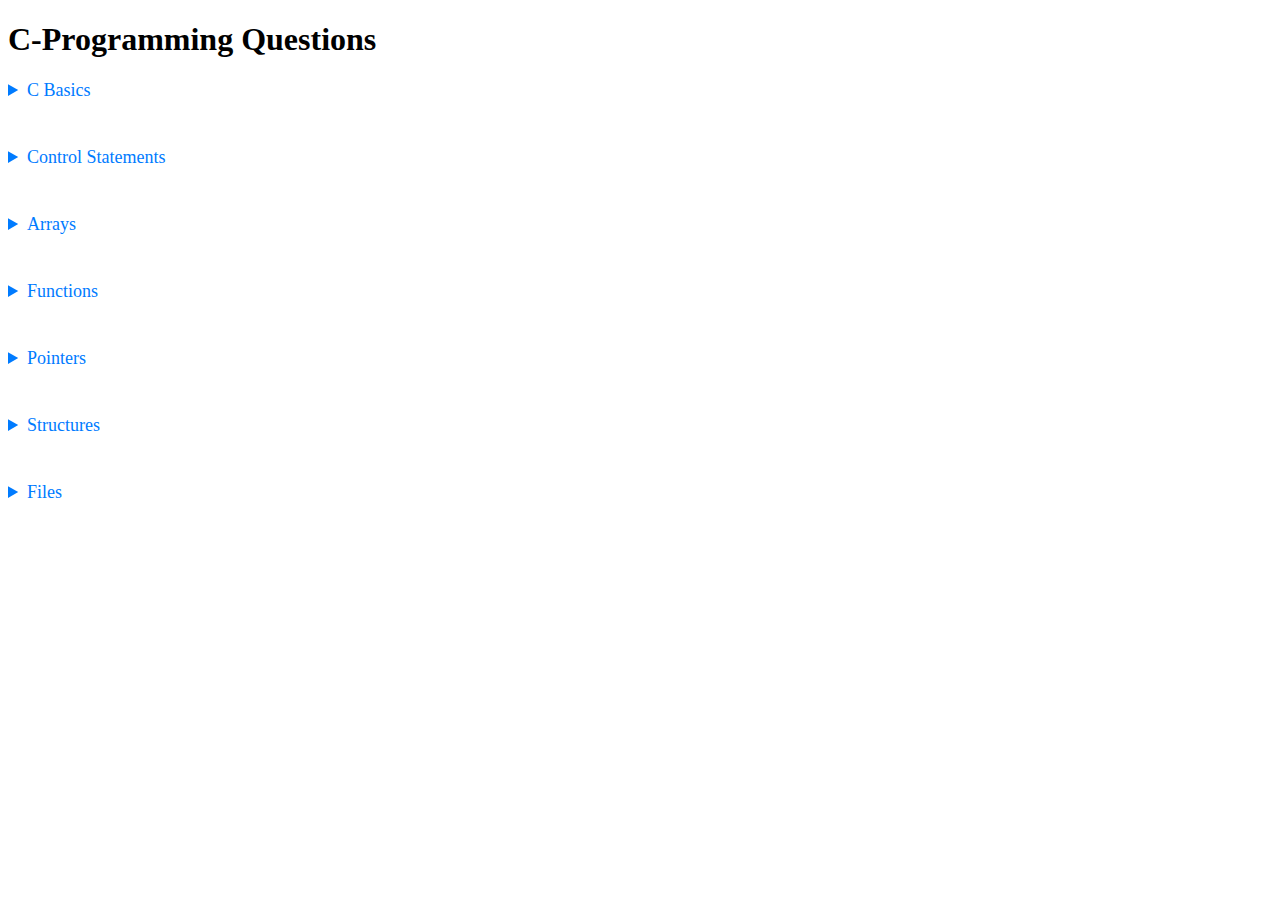
<file: c.html>
<!DOCTYPE html>
<html lang="en">
<head>
    <meta charset="UTF-8">
    <meta name="viewport" content="width=device-width, initial-scale=1.0">
    <title>Document</title>
</head>
<style>
    summary {
        font-size: 18px;
        color: #007BFF;
        cursor: pointer;
    }

    summary:hover {
        color: #0056b3;
    }

    details {
        margin-top: 10px;
    }

    details[open] summary {
        color: #333;
    }

    p {
        margin-top: 10px;
        padding: 10px;
        background-color: whitesmoke;
        border: 1px solid #333;
    }
</style>

<body>
    <h1>C-Programming Questions</h1>
    <div>
        <details>
            <summary>C Basics</summary>
            <p>1.What is the purpose of the main function in a C program?</p>
            <p>2.How do you print a message to the console using printf?</p>
            <p>3.How do you read an integer input from the user using scanf?</p>
            <p>4.What is the purpose of the #include directive in a C program?</p>
            <p>5.Write a C program to calculate the sum of two integers.</p>
            <p>6.What is the difference between ++i and i++ in C?</p>
            <p>7.How do you swap two variables in C without using a temporary variable?</p>
            <p>8.How do you declare and initialize a character variable in C?</p>
            <p>9.Write a C program to convert a temperature from Celsius to Fahrenheit.</p>
            <p>10.What is the difference between int, float, and double data types?</p>
            <p>11.What is the output of the following expression: 5 + 3 * 2 - 4 / 2? Explain the operator precedence.</p>
            <p>12.Write a C program to perform the following operations using compound assignment operators (+=, -=, *=, /=, %=) on a variable.</p>
            <p>13.What are the logical operators in C? Provide examples of how they are used.</p>
            <p>14.Write a C program to demonstrate the use of all arithmetic operators (+, -, *, /, %) on two integers.</p>
            <p>15.Write a C program to swap two integers using bitwise XOR operator.</p>
        </details>
        <br><br>
        <details>
            <summary>Control Statements</summary>
            <p>1.What are control statements in C? Explain their purpose..</p>
            <p>2.Explain the syntax of the <b>if</b> statement in C.</p>
            <p>3.Write a C program that checks if a number is positive, negative, or zero using if-else.</p>
            <p>4.Write a C program that checks if a number is even or odd using an if statement.</p>
            <p>5.Explain the syntax of the switch statement in C. How does it differ from if-else?</p>
            <p>6.Write a C program that uses the conditional operator to find the minimum of two numbers.</p>
            <p>7.Write a C program to determine if a given year is a leap year using a conditional statement.</p>
            <p>8.What happens if you omit the break statement in a switch case?</p>
            <p>9.Write a C program that uses if-else if-else statements to find the grade of a student based on their marks.</p>
            <p>10.Write a C program that uses nested if statements to determine if a number is within a specific range (e.g., 1 to 100).</p>
            <p>11.What is the purpose of the break statement in control statements? What happens if you omit it?</p>
            <p>12.Explain the differences between for, while, and do-while loops with examples.</p>
            <p>13.Write a C program that prints the numbers from 1 to 10 using a for loop.</p>
            <p>14.Write a C program to print a right triangle pattern using asterisks (*).<br><br>*<br>**<br>***<br>****</p>
            <p>15.Write a C program to print a pyramid pattern of numbers.</p>
            <p>16.Write a C program to check whether a given number is a prime number.</p>
            <p>17.Write a C program to count the number of digits in an integer without using loops.</p>
            <p>18.Write a C program to determine if a given string is a palindrome.</p>
            <p>19.Write a C program to print the Fibonacci series up to a specified number of terms.</p>
            <p>20.Write a C program to find the GCD (Greatest Common Divisor) of two numbers.</p>
        </details>
        <br><br>
        <details>
            <summary>Arrays</summary>
            <p>1.How do you declare an array in C? Provide an example of declaring an integer array.</p>
            <p>2.Write a C program to initialize an array with five integers and print its elements.</p>
            <p>3.What is the syntax for accessing elements of an array? Provide an example.</p>
            <p>4.Write a C program to find the largest element in an integer array.</p>
            <p>5.Explain how to use a loop to traverse an array and calculate the sum of its elements.</p>
            <p>6.Write a C program to reverse an array of integers.</p>
            <p>7.What is a multidimensional array? How do you declare and initialize a two-dimensional array?</p>
            <p>8.What is the difference between static and dynamic arrays in C?</p>
            <p>9.How can you find the length of an array in C?</p>
            <p>10.Write a C program to merge two arrays into a third array.</p>
        </details>
        <br><br>
        <details>
            <summary>Functions</summary>
            <p>1.What is a function in C? Explain its purpose.</p>
            <p>2.Write a C program that defines a function to calculate the square of a number.</p>
            <p>3.Explain the syntax for declaring and defining a function in C.</p>
            <p>4.What is the difference between a function declaration (prototype) and a function definition?</p>
            <p>5.Write a C program that uses a function to find the maximum of three numbers.</p>
            <p>6.What is a recursive function? Provide an example of a recursive function in C.</p>
            <p>7.Write a C program that calculates the factorial of a number using recursion.</p>
            <p>8.Write a C program that calculates the sum of an array using a function.</p>
            <p>9.Write a C program to demonstrate the use of local and global variables in functions.</p>
            <p>10.What is the scope of a variable? How does it relate to functions?</p>
        </details>
        <br><br>
        <details>
            <summary>Pointers</summary>
            <p>1.How do you declare a pointer in C? Provide an example.</p>
            <p>2.Write a C program that demonstrates how to assign an address to a pointer.</p>
            <p>3.Write a C program to swap two integers using pointers.</p>
            <p>4.What is a pointer to a pointer? Provide an example of its use.</p>
            <p>5.Write a C program to dynamically allocate memory for an array using pointers.</p>
            <p>6.Write a C program that demonstrates the use of calloc for dynamic memory allocation.</p>
            <p>7.Write a C program that demonstrates how to use pointers with functions (pass by reference).</p>
            <p>8.Write a C program to find the largest element in an array using pointers.</p>
            <p>9.Write a C program to copy one string to another using pointers.</p>
            <p>10.Write a C program to find the length of a string using pointers without using the built-in strlen function.</p>
        </details>
        <br><br>
        <details>
            <summary>Structures</summary>
            <p>1.What is a structure in C? Explain its purpose.</p>
            <p>2.Write a C program to define a structure representing a student and print its details.</p>
            <p>3.What is the difference between a structure and a union in C?</p>
            <p>4.Write a C program that uses a structure to store information about a book (title, author, price) and display it.</p>
            <p>5.What are nested structures? Provide an example.</p>
            <p>6.Explain how to use typedef with structures. Provide an example.</p>
            <p>7.What is a self-referential structure? Provide an example.</p>
            <p>8.How can you dynamically allocate memory for a structure? Write a program to demonstrate this.</p>
            <p>9.Explain how to compare two structures in C. Provide an example.</p>
            <p>10.Write a C program that reads a list of employees (name, age, salary) using structures and calculates the average salary.</p>
        </details>
        <br><br>
        <details>
            <summary>Files</summary>
            <p>1.What is file handling in C? Explain its significance.</p>
            <p>2.Write a C program to create a new file and write data to it.</p>
            <p>3.Write a C program to read data from a text file and display it on the console.</p>
            <p>4.Explain the difference between text files and binary files in C.</p>
            <p>5.Write a C program to append data to an existing file.</p>
            <p>6.Write a C program to copy the contents of one file to another.</p>
            <p>7.Write a C program to read and write a structure to a binary file.</p>
            <p>8.Write a C program to read a specific line from a text file.</p>
            <p>9.Explain how to use fprintf and fscanf functions for formatted file I/O.</p>
            <p>10.Write a C program to find the length of a file in bytes.</p>
        </details>
    </div>
</body>
</html>
</file>
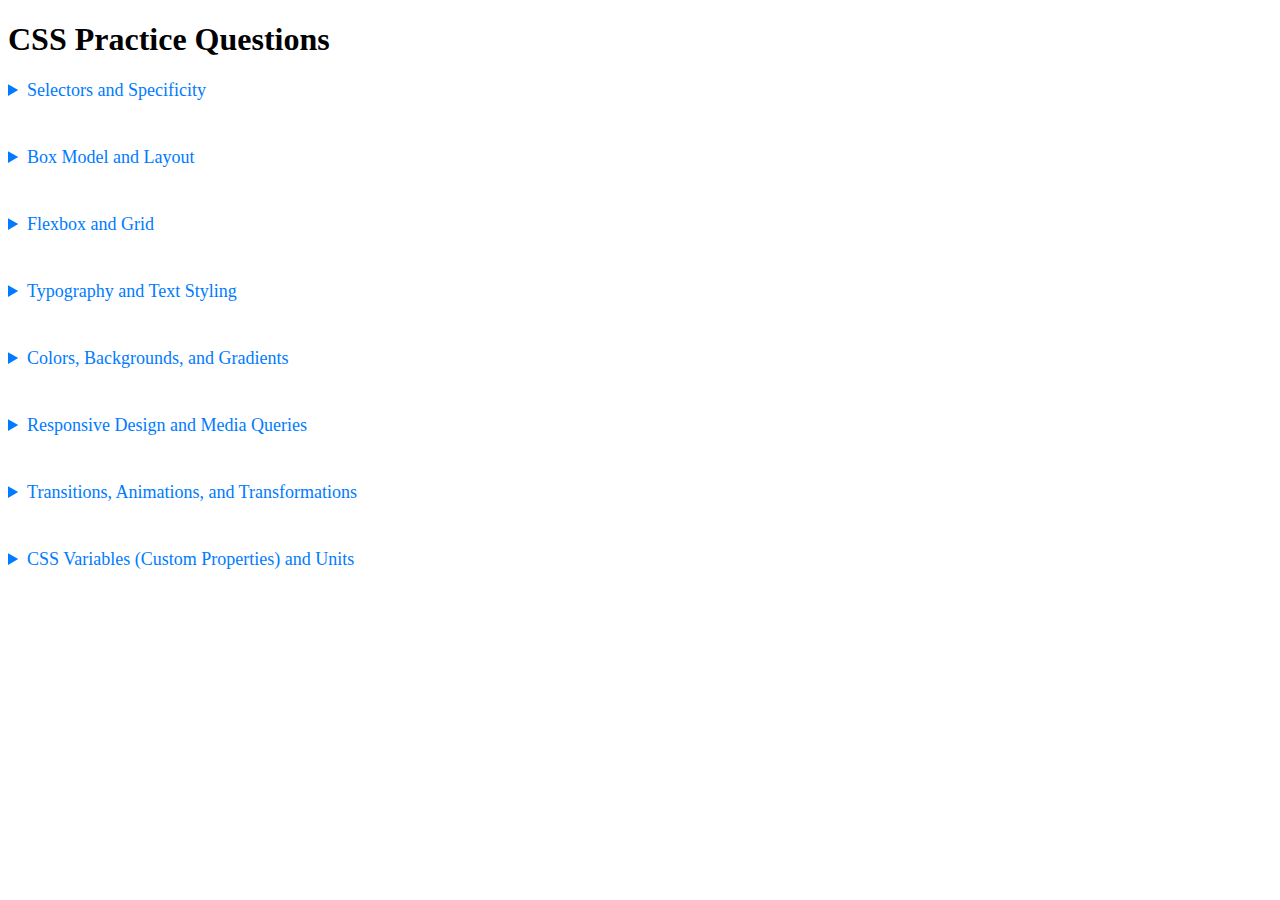
<file: css.html>
<!DOCTYPE html>
<html lang="en">
<head>
    <meta charset="UTF-8">
    <meta name="viewport" content="width=device-width, initial-scale=1.0">
    <title>Document</title>
</head>
<style>
    summary {
        font-size: 18px;
        color: #007BFF;
        cursor: pointer;
    }

    summary:hover {
        color: #0056b3;
    }

    details {
        margin-top: 10px;
    }

    details[open] summary {
        color: #333;
    }

    p {
        margin-top: 10px;
        padding: 10px;
        background-color: whitesmoke;
        border: 1px solid #333;
    }
</style>
<body>
    <h1>CSS Practice Questions</h1>
    <div>
        <details>
            <summary>Selectors and Specificity</summary>
            <p>1.Write a CSS rule to change the text color of all paragraphs inside a div with the class <b>.container</b>.</p>
            <p>2.Use the <b>:nth-child()</b> selector to style every third item in a list.</p>
            <p>3.Create a hover effect that changes the background color of a button when the user hovers over it.</p>
            <p>4.Use the <b>:before</b> pseudo-element to insert the word “Note:” before every paragraph.</p>
            <p>5.Apply a style to an element with both a class <b>.highlight</b> and an ID <b>#special</b>.</p>
            <p>6.Style the first and last items in a list using pseudo-classes.</p>
            <p>7.Write a CSS rule that only applies to paragraphs inside an element with the class <b>.main-section</b>.</p>
            <p>8.Use specificity to ensure a style applied to a class always overrides a style applied to an element type.</p>
            <p>9.Write a selector that applies styles to an element only when it is focused (e.g., an input field).</p>
            <p>10.Use the <b>:not()</b> selector to apply styles to all input elements except those of type <b>submit</b>.</p>
        </details>
        <br><br>
        <details>
            <summary>Box Model and Layout</summary>
            <p>1.Create a box with padding, a border, and a margin, and adjust these properties to see how they affect the size.</p>
            <p>2.Use <b>box-sizing: border-box</b> to prevent padding and border from increasing the size of an element.</p>
            <p>3.Create two boxes, float one to the left and the other to the right, and ensure the parent container wraps them properly.</p>
            <p>4.Create a layout with three boxes, where one box is positioned <b>relative</b> and another is <b>absolute</b>.</p>
            <p>5.Create a layout where an element is centered vertically and horizontally using <b>position: absolute</b>.</p>
            <p>6.Apply a border to an element and adjust its width and style (e.g., <b>solid</b>, <b>dashed</b>, etc.).</p>
            <p>7.Use the <b>clear</b> property to fix layout issues caused by floated elements.</p>
            <p>8.Apply a background color and border to an element, and then adjust the padding to see how it affects the appearance.</p>
            <p>9.Implement <b>sticky</b> positioning for a header that sticks to the top only after scrolling a certain amount.</p>
            <p>10.Use <b>z-index</b> to layer three overlapping boxes, ensuring the middle box appears on top.</p>
        </details>
        <br><br>
        <details>
            <summary>Flexbox and Grid</summary>
            <p>1.Create a flexbox layout with three items. Align them horizontally in a row and center them both vertically and horizontally.</p>
            <p>2.Use <b>flex-direction: column</b> to arrange items vertically in a flex container.</p>
            <p>3.Apply <b>justify-content: space-between</b> to distribute space between items inside a flex container.</p>
            <p>4.Create a flexbox layout where the first item takes twice the space of the other items using <b>flex-grow</b>.</p>
            <p>5.Use <b>align-items: center</b> to vertically center items in a flex container.</p>
            <p>6.Create a flexible navigation bar using flexbox with evenly spaced items.</p>
            <p>7.Build a simple grid layout with three columns and two rows using CSS Grid.</p>
            <p>8.Create a grid layout with two rows and four columns, and span an element across two columns.</p>
            <p>9.Build a responsive grid layout that changes from two columns to one column on smaller screens using media queries.</p>
            <p>10.Use <b>grid-gap</b> to add spacing between items in a grid layout.</p>
        </details>
        <br><br>
        <details>
            <summary>Typography and Text Styling</summary>
            <p>1.Create a heading with a font size of 48px and adjust the line-height to 1.5.</p>
            <p>2.Set a custom font for the entire webpage using <b>@font-face</b> and Google Fonts.</p>
            <p>3.Apply letter spacing to a paragraph to increase the space between characters.</p>
            <p>4.Set a fallback font for a paragraph using the <b>font-family</b> property.</p>
            <p>5.Create a button with uppercase letters using <b>text-transform: uppercase</b>.</p>
            <p>6.Apply <b>text-align: justify</b> to a paragraph to make both edges of the text align.</p>
            <p>7.Set the <b>font-weight</b> of a heading to bold, then experiment with numeric values (e.g., 400, 700).</p>
            <p>8.Use <b>text-decoration</b> to underline a link and then remove the underline on hover.</p>
            <p>9.Change the color of text when the user hovers over a paragraph.</p>
            <p>10.Create a block of text with multiple paragraphs and adjust the text-indent for the first line of each paragraph.</p>
        </details>
        <br><br>
        <details>
            <summary> Colors, Backgrounds, and Gradients</summary>
            <p>1.Apply a linear gradient as the background of a webpage that transitions from blue to green.</p>
            <p>2.Set the text color of a paragraph to a shade of red using a hexadecimal value.</p>
            <p>3.Create a button with a background image and set it to not repeat.</p>
            <p>4.Apply a radial gradient to an element’s background, transitioning from white in the center to black at the edges.</p>
            <p>5.Set different background colors for odd and even rows of a table.</p>
            <p>6.Add a border to a button and apply a color gradient to the border.</p>
            <p>7.Change the background color of an element when the user hovers over it.</p>
            <p>8.Create a box with a solid background and a semi-transparent text color using <b>rgba()</b>.</p>
            <p>9.Apply a repeating linear gradient as a background for an element.</p>
            <p>10.Use the <b> background-clip</b> property to apply a background color only to the text inside an element.</p>
        </details>
        <br><br>
        <details>
            <summary>Responsive Design and Media Queries</summary>
            <p>1.Create a media query that applies a different background color when the screen width is less than 600px.</p>
            <p>2.Use media queries to adjust the font size of a heading based on screen width.</p>
            <p>3.Create a responsive layout that changes from a two-column layout to a one-column layout on smaller screens.</p>
            <p>4.Apply a media query that hides a sidebar when the screen width is below 768px.</p>
            <p>5.Set a flexible image that resizes proportionally based on the width of its container using <b>max-width: 100%</b>.</p>
            <p>6.Create a responsive navigation bar that becomes a dropdown menu on mobile devices.</p>
            <p>7.Apply a media query to adjust padding and margin for different screen sizes.</p>
            <p>8.Set a breakpoint at 1024px where the font size of paragraphs increases.</p>
            <p>9.Build a responsive grid layout using CSS Grid and media queries.</p>
            <p>10.Apply a media query that hides text on screens smaller than 500px.</p>
        </details>
        <br><br>
        <details>
            <summary>Transitions, Animations, and Transformations</summary>
            <p>1.Add a transition to a button that changes its background color smoothly when hovered over.</p>
            <p>2.Create an animation that makes an element fade in over 2 seconds using <b>@keyframes</b>.</p>
            <p>3.Use the <b>transform</b> property to rotate an image by 45 degrees.</p>
            <p>4.Apply a hover effect to a link that gradually changes its color using <b>transition: color 0.5s</b>.</p>
            <p>5.Create a CSS animation that moves a box from left to right across the screen.</p>
            <p>6.Use <b>scale()</b> to enlarge a button when it is hovered over.</p>
            <p>7.Add a transition to a paragraph that changes the font size smoothly on hover.</p>
            <p>8.Create a keyframe animation that changes the background color of an element every 2 seconds.</p>
            <p>9.Use the <b>translate()</b> function to move an element 50px to the right.</p>
            <p>10.Add a transition to an image that changes its opacity when the user hovers over it.</p>
        </details>
        <br><br>
        <details>
            <summary>CSS Variables (Custom Properties) and Units</summary>
            <p>1.Define a CSS variable for a primary color and use it across multiple elements.</p>
            <p>2.Create a layout where the padding and margin are set using <b>rem</b> units instead of <b>px</b>.</p>
            <p>3.Define a CSS variable for font size and apply it to a paragraph.</p>
            <p>4.Apply a <b>vh</b> unit to set the height of a full-screen hero section.</p>
            <p>5.Set the width of a box using <b>vw</b> units so it adjusts with the viewport width.</p>
            <p>6.Use a CSS variable to control the background color of multiple elements and change it dynamically.</p>
            <p>7.Set the width of a container using a percentage and then adjust its padding using <b>em</b> units.</p>
            <p>8.Define a custom property for the border-radius and apply it to buttons and cards.</p>
            <p>9.Create a grid layout using CSS variables to control the number of columns and row gaps.</p>
            <p>10.Define a color variable and use it in both background and border properties.</p>
        </details>
    </div>
</body>
</html>
</file>
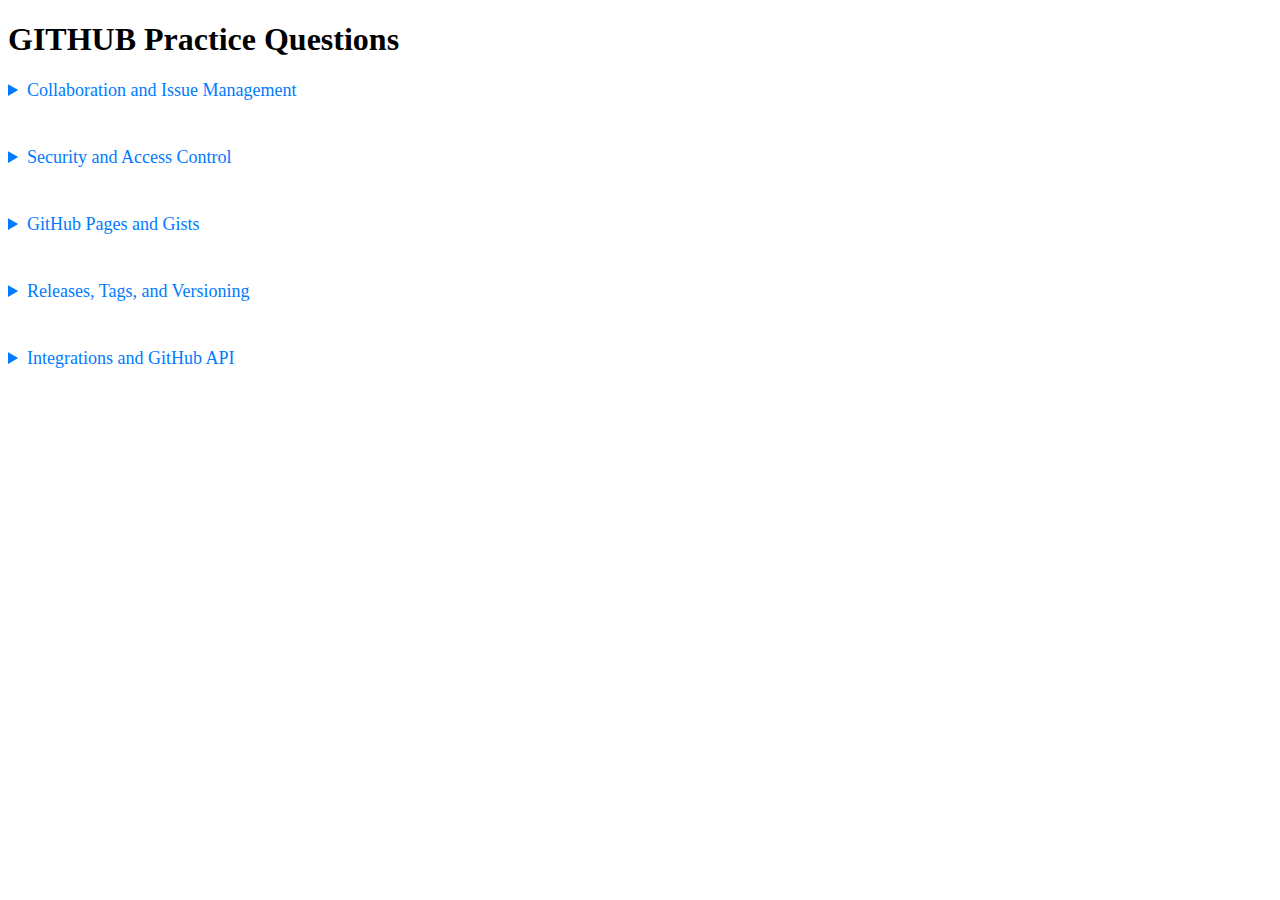
<file: github.html>
<!DOCTYPE html>
<html lang="en">
<head>
    <meta charset="UTF-8">
    <meta name="viewport" content="width=device-width, initial-scale=1.0">
    <title>Document</title>
</head>
<style>
    summary {
        font-size: 18px;
        color: #007BFF;
        cursor: pointer;
    }

    summary:hover {
        color: #0056b3;
    }

    details {
        margin-top: 10px;
    }

    details[open] summary {
        color: #333;
    }

    p {
        margin-top: 10px;
        padding: 10px;
        background-color: whitesmoke;
        border: 1px solid #333;
    }
</style>
<body>
    <h1>GITHUB Practice Questions</h1>
    <details>
        <summary>Collaboration and Issue Management</summary>
        <p>1.Create a new issue in your repository describing a bug or feature request.</p>
        <p>2.Assign the issue you created to yourself and add a label (e.g., "bug").</p>
        <p>3.Create a milestone called "v1.0 Release" and assign your issue to it.</p>
        <p>4.Open an issue, close it with a comment, and reference a related commit.</p>
        <p>5.Create a project board with columns for "To Do," "In Progress," and "Done." Add an issue to the "To Do" column.</p>
        <p>6.Create an issue template for your repository for bug reports.</p>
        <p>7.Convert an issue into a discussion, and comment on it with a potential solution.</p>
        <p>8.Filter issues by label and milestone to view only relevant issues.</p>
        <p>9.Move an issue from one project board column to another after completing a task.</p>
        <p>10.Transfer an issue to another repository within the same organization.</p>
    </details>
    <br><br>
    <details>
        <summary>Security and Access Control</summary>
        <p>1.Set up branch protection rules to prevent direct pushes to the main branch.</p>
        <p>2.Enable required pull request reviews before merging into the <b>main</b> branch.</p>
        <p>3.Invite a collaborator to your repository with "Read" access only.</p>
        <p>4.Create a GitHub Secret for your repository (e.g., API key for a service).</p>
        <p>5.Enable Dependabot to automatically scan for security vulnerabilities in your project.</p>
        <p>6.View and manage the security alerts for an open-source project.</p>
        <p>7.Use GitHub's Dependabot to update a vulnerable dependency in your repository.</p>
        <p>8.Restrict access to a specific branch so only maintainers can push changes.</p>
        <p>9.Enable code scanning for your repository to identify security vulnerabilities.</p>
        <p>10.Create a "Contributing" guide that informs users how to submit security-related pull requests.</p>
    </details>
    <br><br>
    <details>
        <summary>GitHub Pages and Gists</summary>
        <p>1.Create a new GitHub Pages site for a repository and publish it.</p>
        <p>2.Customize the theme of your GitHub Pages site using the Jekyll theme chooser.</p>
        <p>3.Add a custom domain to your GitHub Pages site and configure DNS settings.</p>
        <p>4.Create a Gist with a small piece of code and make it public.</p>
        <p>5.Fork an existing Gist, modify it, and save your version.</p>
        <p>6.Publish a simple blog using Jekyll on GitHub Pages.</p>
        <p>7.Create a Gist for a multi-file project and explain how you would share it.</p>
        <p>8.Create a Gist with Markdown formatting to showcase a tutorial.</p>
        <p>9.Configure your GitHub Pages site to automatically build and deploy from a specific branch.</p>
        <p>10.Delete a Gist that you no longer need.</p>
    </details>
    <br><br>
    <details>
        <summary>Releases, Tags, and Versioning</summary>
        <p>1.Tag a specific commit with a version number (e.g., v1.0).</p>
        <p>2.Create a new release with detailed release notes in a GitHub repository.</p>
        <p>3.Upload an asset (e.g., compiled binary) to a release for users to download.</p>
        <p>4.Mark a release as a "Pre-release" version and explain when this is useful.</p>
        <p>5.Roll back to a previous version of your project by checking out an earlier release tag.</p>
        <p>6.Delete a tag and a corresponding release from a repository.</p>
        <p>7.Download a previous release as a ZIP file and inspect the contents.</p>
        <p>8.Add a changelog to your release notes to document new features and bug fixes.</p>
        <p>9.Automate the creation of releases using a GitHub Action workflow.</p>
        <p>10.Link related pull requests and issues to a new release for better traceability.</p>
    </details>
    <br><br>
    <details>
        <summary>Integrations and GitHub API</summary>
        <p>1.Generate a personal access token to authenticate GitHub API requests.</p>
        <p>2.Write a simple script using the GitHub REST API to retrieve the list of all repositories in an organization.</p>
        <p>3.Set up a webhook that triggers a notification to Slack when a new issue is created.</p>
        <p>4.Use GitHub Actions to automatically run tests whenever you push to the main branch.</p>
        <p>5.Fetch information about the latest release of a repository using the GitHub REST API.</p>
        <p>6.Configure a GitHub Action to deploy your code to a production server when a release is published.</p>
        <p>7.Trigger automated testing of your code using a third-party CI tool integrated with GitHub.</p>
        <p>8.Set up notifications in your team’s Slack channel for new pull requests using a GitHub integration.</p>
        <p>9.Implement a bot using the GitHub API to automatically assign reviewers to pull requests.</p>
        <p>10.Use the GitHub API to list all open pull requests in a repository.</p>
    </details>
    </div>
</body>
</html>
</file>
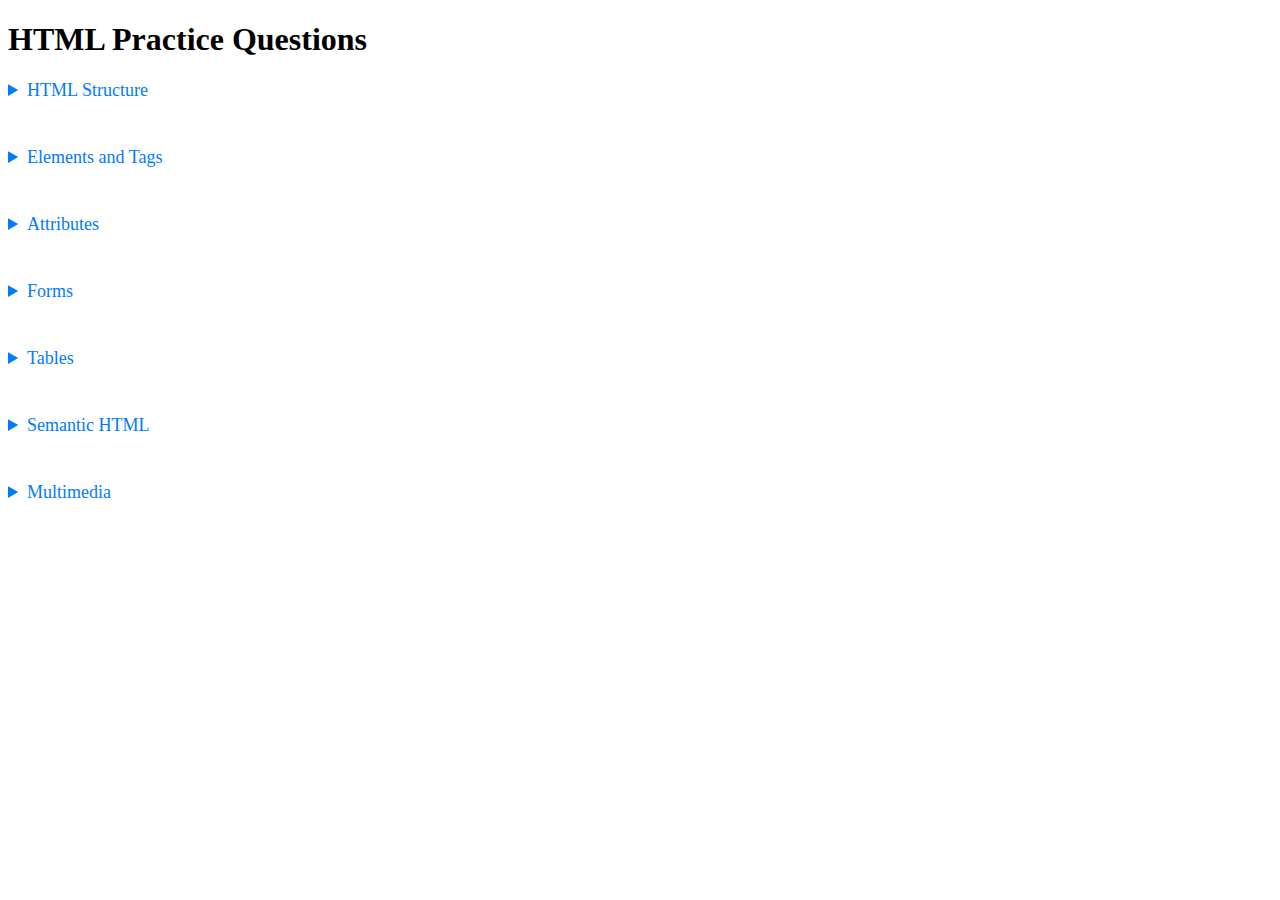
<file: html.html>
<!DOCTYPE html>
<html lang="en">
<head>
    <meta charset="UTF-8">
    <meta name="viewport" content="width=device-width, initial-scale=1.0">
    <title>Document</title>
</head>

<style>
    summary {
        font-size: 18px;
        color: #007BFF;
        cursor: pointer;
    }

    summary:hover {
        color: #0056b3;
    }

    details {
        margin-top: 10px;
    }

    details[open] summary {
        color: #333;
    }

    p {
        margin-top: 10px;
        padding: 10px;
        background-color: whitesmoke;
        border: 1px solid #333;
    }
</style>

<body>
    <h1>HTML Practice Questions</h1>
    <div>
        <details>
            <summary>HTML Structure</summary>
            <p>1.Create a basic HTML page with a title, a heading, and a paragraph inside the body.</p>
            <p>2.Add a <b>< meta ></b>tag to specify the character encoding as UTF-8.</p>
            <p>3.Create a webpage that includes a <b>lang</b> attribute in the <b>< html ></b> tag for English.</p>
            <p>4.Define the document type in your HTML file for HTML5.</p>
            <p>5.Add a comment in your HTML code that describes what each section does.</p>
            <p>6.Create a webpage with a heading inside the <b>< header ></b> and a footer inside the <b>< footer ></b>.</p>
            <p>7.Add an icon to the browser tab using the <b>< link ></b> element for a favicon in the <b>< head ></b>.</p>
            <p>8.Add a document title and metadata, then open the webpage in a browser to see how they appear.</p>
            <p>9.Add two paragraphs to the body. One should have inline text, and the other should have block-level text.</p>
            <p>10.Add a viewport meta tag for mobile responsiveness.</p>
        </details>
        <br><br>
        <details>
            <summary>Elements and Tags</summary>
            <p>1.Create an HTML document with an ordered list and an unordered list.</p>
            <p>2.Add an image to a webpage and set its width to 300px.</p>
            <p>3.Create a webpage with a hyperlink that opens in a new tab.</p>
            <p>4.Create a hyperlink that navigates to another section of the same webpage using an ID.</p>
            <p>5.Create a webpage with an image that does not load and display alternative text.</p>
            <p>6.Add a list of links to three external websites using the <b>< a ></b> tag.</p>
            <p>7.Create a table with three rows and three columns.</p>
            <p>8.Use the <b>< br></b> tag to break a long line of text into two lines within a paragraph.</p>
            <p>9.Embed a video using the <b>< iframe ></b>tag on a webpage.</p>
            <p>10.Create a button inside a <b>< div ></b> that, when clicked, does nothing for now.</p>
        </details>
        <br><br>
        <details>
            <summary>Attributes</summary>
            <p>1.Create an image with an <b>alt</b> attribute that describes the image.</p>
            <p>2.Add a link with a <b>title</b> attribute that displays text when hovered over.</p>
            <p>3.Create two elements with different <b>id</b> attributes and link to them with an anchor.</p>
            <p>4.Add a button with a <b>disabled</b> attribute.</p>
            <p>5.Create an image with a <b>src</b> attribute that points to a local file.</p>
            <p>6.Add an <b>href</b> attribute to a link that redirects to a different webpage.</p>
            <p>7.Create a text box and assign a <b>name</b> attribute for form submission.</p>
            <p>8.Add a <b>placeholder</b> attribute to an input field to show default text.</p>
            <p>9.Create a link that opens in a new tab using the <b>target="_blank"</b> attribute.</p>
            <p>10.Create a form with an <b>action</b> attribute that submits data to another page.</p>
        </details>
        <br><br>
        <details>
            <summary>Forms</summary>
            <p>1.Create a form with two text inputs and a submit button.</p>
            <p>2.Add a password field to a form with the <b>type="password"</b> attribute.</p>
            <p>3.Create a dropdown list using the <b>< select ></b> and <b>< option ></b> tags.</p>
            <p>4.Add a radio button group for selecting a user's gender.</p>
            <p>5.Create a checkbox group for selecting multiple hobbies in a form.</p>
            <p>6.Add a text area for user comments in a form.</p>
            <p>7.Create a form with a <b>"Reset"</b> button that clears all inputs.</p>
            <p>8.Add an email input field that validates the email format when the form is submitted.</p>
            <p>9.Create a form with a submit button that sends data using the <b>POST</b> method.</p>
            <p>10.Add a file input field that allows users to upload a file.</p>
        </details>
        <br><br>
        <details>
            <summary> Tables</summary>
            <p>1.Create a table with three rows and two columns.</p>
            <p>2.Add a header row to a table using the <b>< th ></b> tag.</p>
            <p>3.Merge two cells in the same row using the <b>colspan</b> attribute.</p>
            <p>4.Create a table with alternating row background colors.</p>
            <p>5.Add a caption to a table to describe its content.</p>
            <p>6.Create a table with three columns and set the width of each column.</p>
            <p>7.Add a border to a table and adjust the padding inside table cells.</p>
            <p>8.Create a table with one header row and two body rows.</p>
            <p>9.Align text to the right in a specific table column.</p>
            <p>10.Create a table with different background colors for the header, body, and footer.</p>
        </details>
        <br><br>
        <details>
            <summary>Semantic HTML</summary>
            <p>1.Create a webpage with a <b>< header ></b>, <b>< main ></b>, and <b>< footer ></b>.</p>
            <p>2.Use the <b>< article ></b> tag to create a section of content for a blog post.</p>
            <p>3.Add a <b>< nav ></b> element with links to different sections of the website.</p>
            <p>4.Create a sidebar using the <b>< aside ></b> element.</p>
            <p>5.Use the <b>< section ></b> tag to divide content into distinct sections.</p>
            <p>6.Create a navigation bar using the <b>< nav ></b> element with links inside.</p>
            <p>7.Use the <b>< time ></b> tag to display a specific date on the webpage.</p>
            <p>8.Add an address in the <b>< address ></b> tag inside a footer.</p>
            <p>9.Use the <b>< mark ></b> tag to highlight text in a paragraph.</p>
            <p>10.Add a <b>< details ></b> element with hidden content that can be toggled.</p>
        </details>
        <br><br>
        <details>
            <summary>Multimedia</summary>
            <p>1.Add an image to a webpage using the <b>< img ></b> tag.</p>
            <p>2.Embed a YouTube video using the <b>< iframe ></b> tag.</p>
            <p>3.Add an audio file to a webpage using the <b>< audio ></b> tag with controls.</p>
            <p>4.Add a video that starts playing automatically when the page loads.</p>
            <p>5.Create an image gallery with two images side by side.</p>
            <p>6.Add an audio file with a play and pause button.</p>
            <p>7.Create an audio element that loops continuously.</p>
            <p>8.Add an image that links to another webpage.</p>
            <p>9.Create a webpage with an audio element that starts muted.</p>
            <p>10.Add a video with both video and audio tracks specified in the <b>< source ></b> tag.</p>
        </details>
    </div>
</body>
</html>
</file>
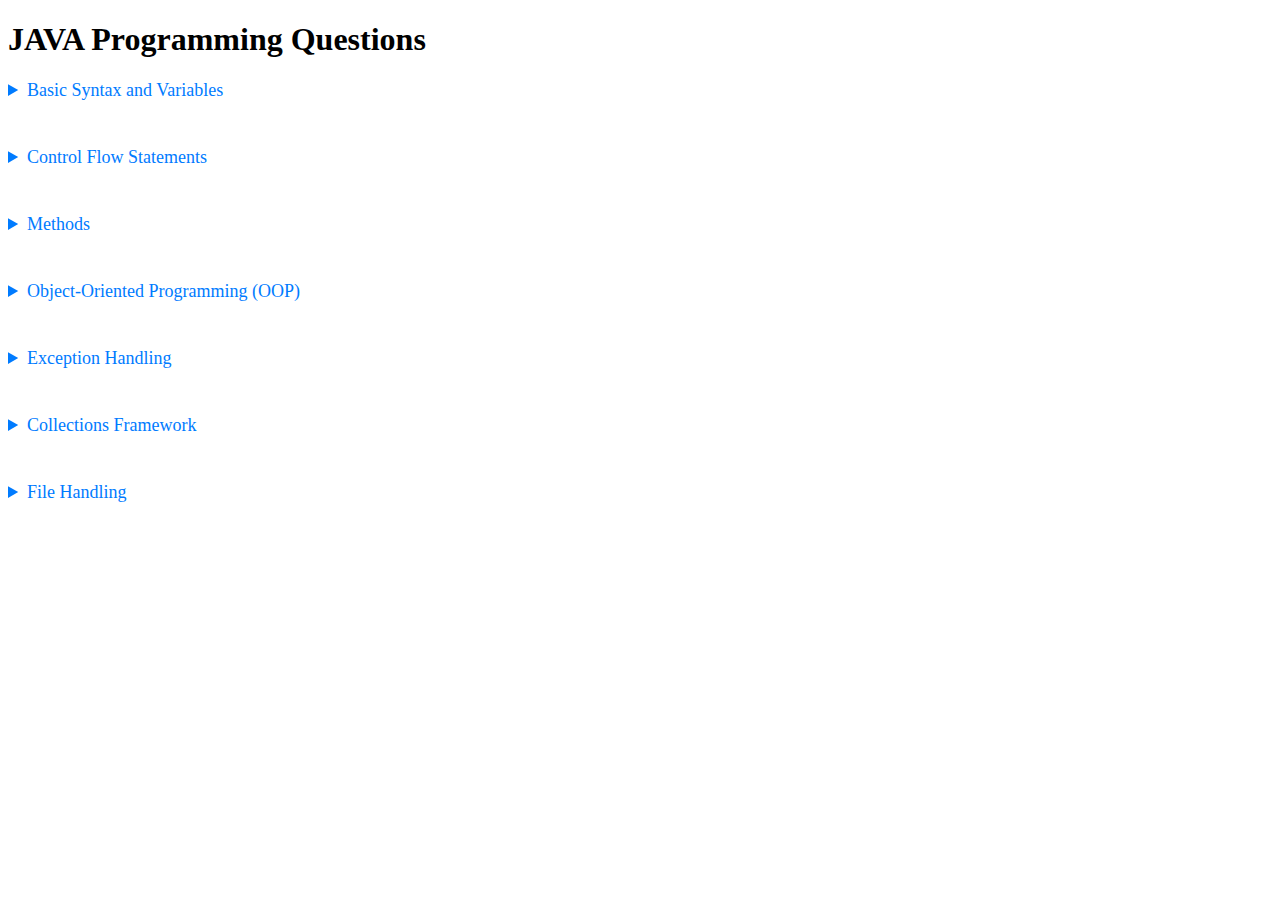
<file: java.html>
<!DOCTYPE html>
<html lang="en">
<head>
    <meta charset="UTF-8">
    <meta name="viewport" content="width=device-width, initial-scale=1.0">
    <title>Document</title>
</head>
<style>
    summary {
        font-size: 18px;
        color: #007BFF;
        cursor: pointer;
    }

    summary:hover {
        color: #0056b3;
    }

    details {
        margin-top: 10px;
    }

    details[open] summary {
        color: #333;
    }

    p {
        margin-top: 10px;
        padding: 10px;
        background-color: whitesmoke;
        border: 1px solid #333;
    }
</style>
<body>
    <h1>JAVA Programming Questions</h1>
    <div>
        <details>
            <summary> Basic Syntax and Variables</summary>
            <p>1.Write a Java program to print "Hello, World!".</p>
            <p>2.Write a Java program to take two integers as input and print their sum.</p>
            <p>3.Write a program to find the ASCII value of a character.</p>
            <p>4.Write a program to convert Celsius to Fahrenheit.</p>
            <p>5.Write a program to find the cube of a number.</p>
            <p>6.Write a program to take a character input and check if it's a vowel or consonant.</p>
            <p>7.Write a program to calculate the area of a circle.</p>
            <p>8.Write a program to convert meters into kilometers.</p>
            <p>9.Write a program to take the radius of a circle and find its circumference.</p>
            <p>10.Write a program to find the area and perimeter of a rectangle.</p>
        </details>
        <br><br>
        <details>
            <summary>Control Flow Statements</summary>
            <p>1.Write a program to find the least common multiple (LCM) of two numbers.</p>
            <p>2.Write a program to calculate the power of a number</p>
            <p>3.Write a program to check if a string is a palindrome.</p>
            <p>4.Write a program to print all palindromic numbers in a range.</p>
            <p>5.Write a program to print a multiplication table for a number.</p>
            <p>6.Write a program to print all prime numbers between 1 and 100.</p>
            <p>7.Write a program to print a pyramid pattern of stars.</p>
            <p>8.Write a program to find the greatest common divisor (GCD) of two numbers.</p>
            <p>9.Write a program to print all even numbers between 1 and 100.</p>
            <p>10.Write a program to print a diamond pattern of stars.</p>
        </details>
        <br><br>
        <details>
            <summary>Methods</summary>
            <p>1.Write a method to return the sum of two integers.</p>
            <p>2.Write a method to check whether a number is perfect, abundant, or deficient.</p>
            <p>3.Write a method to return the average of an array of numbers.</p>
            <p>4.Write a method to count the number of words in a string.</p>
            <p>5.Write a method to sort an array in ascending order.</p>
            <p>6.Write a method to count the number of vowels in a string.</p>
            <p>7.Write a method to find the second largest number in an array.</p>
            <p>8.Write a method to swap two numbers without using a third variable.</p>
            <p>9.Write a method to find the maximum of three numbers.</p>
            <p>10.Write a method to check whether a number is prime.</p>
        </details>
        <br><br>
        <details>
            <summary>Object-Oriented Programming (OOP)</summary>
            <p>1.Create a class <b>Rectangle</b> with methods to calculate area and perimeter.</p>
            <p>2.Create a class <b>Circle</b> with a method to calculate its area.</p>
            <p>3.Create a class <b>Student</b> with attributes for name and marks and a method to calculate the average marks.</p>
            <p>4.Create a class <b>Car</b> with attributes like speed, fuel, and methods to accelerate, brake, and refuel.</p>
            <p>5.Create a class <b>Book</b> with attributes like title and author and a method to display book details.</p>
            <p>6.Create a class <b>Animal</b> with a method <b>sound()</b>, then extend it with classes like <b>Dog</b> and <b>Cat</b></b>.</p>
            <p>7.Create a class to demonstrate polymorphism (compile-time and runtime).</p>
            <p>8.Write a program to demonstrate encapsulation (private attributes and getter/setter methods).</p>
            <p>9.Create a class <b>Queue</b> that implements basic queue operations (enqueue, dequeue).</p>
            <p>10.Write a program that demonstrates the concept of anonymous inner classes.</p>
        </details>
        <br><br>
        <details>
            <summary>Exception Handling</summary>
            <p>1.Write a program to catch an <b>ArrayIndexOutOfBoundsException</b>.</p>
            <p>2.Write a program that handles division by zero using try-catch.</p>
            <p>3.Write a program to catch and handle <b>NullPointerException</b>.</p>
            <p>4.Write a program that handles exceptions when accessing a non-existent key in a HashMap.</p>
            <p>5.Write a program to demonstrate the use of finally block to close a file after reading it.</p>
            <p>6.Write a program to handle exceptions when reading from a file.</p>
            <p>7.Write a program that throws a <b>CustomException</b> if a string length exceeds a specific limit.</p>
            <p>8.Write a program that throws a custom exception when a user enters an invalid age.</p>
            <p>9.Write a program that raises a <b>NegativeNumberException</b> if a user enters a negative number.</p>
            <p>10.Write a program to demonstrate the difference between checked and unchecked exceptions.</p>
        </details>
        <br><br>
        <details>
            <summary>Collections Framework</summary>
            <p>1.Write a program to add elements to an <b>Arraylist</b> and print them.</p>
            <p>2.Write a program to sort an <b>ArrayList</b> of integers in ascending order.</p>
            <p>3.Write a program to create a <b>HashMap</b> and print all key-value pairs.</p>
            <p>4.Write a program to demonstrate the use of a <b>TreeSet</b> and sort a set of strings alphabetically.</p>
            <p>5.Write a program to demonstrate the use of <b>LinkedHashSet</b> and maintain insertion order.</p>
            <p>6.Write a program to create a <b>PriorityQueue</b> and demonstrate its basic operations (insertion, retrieval).</p>
            <p>7.Write a program to use <b>Collections.sort()</b> to sort a list of strings in reverse alphabetical order.</p>
            <p>8.Write a program to demonstrate the <b>ListIterator</b> and traverse a list in both forward and backward directions.</p>
            <p>9.Write a program to find the first non-repeating character in a string using a <b>LinkedHashMap</b>.</p>
            <p>10.Write a program to demonstrate the use of <b>Queue</b> and <b>Deque</b> in Java.</p>
        </details>
        <br><br>
        <details>
            <summary>File Handling</summary>
            <p>1.Write a program to create a new text file and write some content into it.</p>
            <p>2.Write a program to read the contents of a file and print them line by line.</p>
            <p>3.Write a program to split a file into smaller files of a given size.</p>
            <p>4.Write a program to write data to a file using <b>BufferedWriter</b>.</p>
            <p>5.Write a program to read data from a file using <b>BufferedReader</b>.</p>
            <p>6.Write a program to get the size of a file in bytes.</p>
            <p>7.Write a program to find the last modified date of a file.</p>
            <p>8.Write a program to list all files in a directory.</p>
            <p>9.Write a program to read and write objects to a file using serialization.</p>
            <p>10.Write a program to read a binary file and display its contents in hexadecimal format.</p>
        </details>
        <br><br>
    </div>
</body>
</html>
</file>
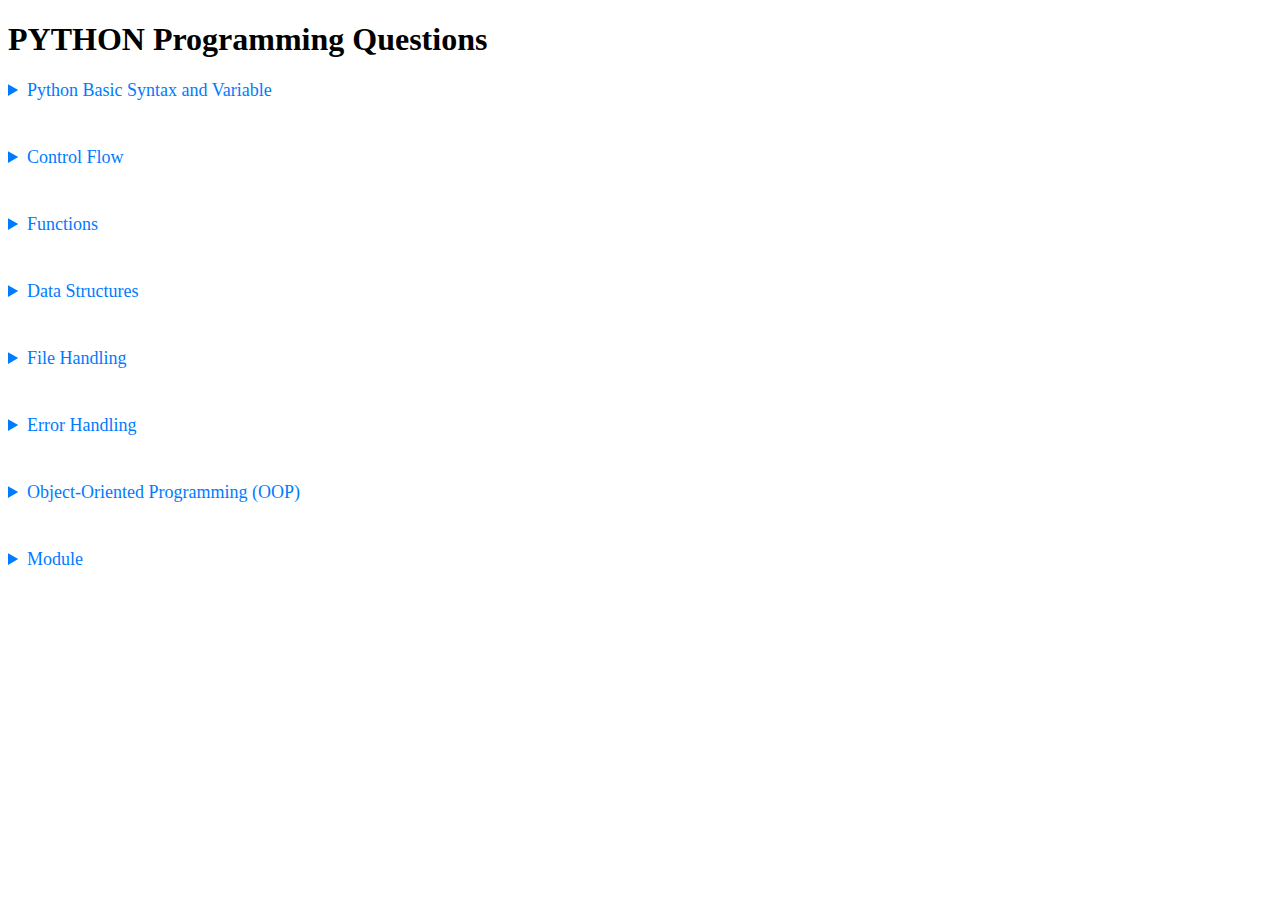
<file: python.html>
<!DOCTYPE html>
<html lang="en">
<head>
    <meta charset="UTF-8">
    <meta name="viewport" content="width=device-width, initial-scale=1.0">
    <title>Document</title>
</head>
<style>
    summary {
        font-size: 18px;
        color: #007BFF;
        cursor: pointer;
    }

    summary:hover {
        color: #0056b3;
    }

    details {
        margin-top: 10px;
    }

    details[open] summary {
        color: #333;
    }

    p {
        margin-top: 10px;
        padding: 10px;
        background-color: whitesmoke;
        border: 1px solid #333;
    }
</style>
<body>
    <h1>PYTHON Programming Questions</h1>
    <div>
        <details>
            <summary>Python Basic Syntax and Variable</summary>
            <p>1.Write a program to print "Hello, World!".</p>
            <p>2.Write a program that takes a user's name as input and prints a greeting message.</p>
            <p>3.Create a program to swap two numbers without using a third variable.</p>
            <p>4.Write a program to calculate the sum, difference, product, and quotient of two numbers.</p>
            <p>5.Create a program that converts Celsius to Fahrenheit.</p>
            <p>6.Write a program to find the area and perimeter of a rectangle.</p>
            <p>7.Write a program to calculate the compound interest.</p>
            <p>8.Write a program that calculates the average of three numbers.</p>
            <p>9.Create a program that asks for the user's age and calculates the year they were born.</p>
            <p>10.Write a program to find the ASCII value of a character.</p>
        </details>
        <br><br>
        <details>
            <summary>Control Flow</summary>
            <p>1.Create a program to print all even numbers between 1 and 100.</p>
            <p>2.Write a program to print the first N Fibonacci numbers.</p>
            <p>3.reate a program to print a multiplication table for a number.</p>
            <p>4.Write a program to calculate the power of a number using a loop.</p>
            <p>5.Create a program to print all factors of a number.</p>
            <p>6.Write a program that generates the first N prime numbers.</p>
            <p>7.Write a program to find the sum of natural numbers up to N.</p>
            <p>8.Write a program that prints all prime numbers within a given range.</p>
            <p>9.Create a program to check whether a number is an Armstrong number.</p>
            <p>10.Write a program that prints numbers from 1 to 100, but for multiples of 3 print "Fizz" and for multiples of 5 print "Buzz".</p>
        </details>
        <br><br>
        <details>
            <summary>Functions</summary>
            <p>1.Write a function that returns the factorial of a number.</p>
            <p>2.Create a function to find the sum of all elements in a list.</p>
            <p>3.Create a function that takes two numbers and returns their greatest common divisor (GCD).</p>
            <p>4.Write a function to reverse a string.</p>
            <p>5.Write a function that takes a list and returns the second largest number.</p>
            <p>6.Create a function to convert a string to uppercase.</p>
            <p>7.Write a function to count the number of vowels in a string.</p>
            <p>8.Write a function to find the smallest element in a list.</p>
            <p>9.Create a function that checks whether a number is perfect</p>
            <p>10.Write a function that takes a list and removes all duplicates.</p>
        </details>
        <br><br>
        <details>
            <summary>Data Structures</summary>
            <p>1.Write a program to sort a list of numbers.</p>
            <p>2.Write a program to merge two lists and sort them.</p>
            <p>3.Write a program to count the frequency of elements in a list.</p>
            <p>4.Write a program to rotate a list left by one position.</p>
            <p>5.Write a program to remove all occurrences of a given element from a list.</p>
            <p>6.Create a program that finds the union of two sets.</p>
            <p>7.Write a program to find the intersection of two sets.</p>
            <p>8.Create a program to convert a list of tuples into a dictionary.</p>
            <p>9.Write a program to check if a dictionary is empty.</p>
            <p>10.Create a program that checks whether a list is a subset of another list.</p>
        </details>
        <br><br>
        <details>
            <summary>File Handling</summary>
            <p>1.Write a program to read a file and display its contents.</p>
            <p>2.Write a program to count the number of words in a file.</p>
            <p>3.Write a program that reads a file and counts the number of vowels in it.</p>
            <p>4.Write a program to check whether a file exists or not.</p>
            <p>5.Write a program that reads and displays only the first N lines of a file.</p>
            <p>6.Write a program to read a file and count the occurrences of a specific word.</p>
            <p>7.Create a program that reads a CSV file and prints its contents.</p>
            <p>8.Write a program that reads and prints the last line of a file.</p>
            <p>9.Write a program that removes blank lines from a file.</p>
            <p>10.Create a program to encrypt and decrypt the contents of a file.</p>
        </details>
        <br><br>
        <details>
            <summary>Error Handling</summary>
            <p>1.Write a program to handle division by zero using try-except.</p>
            <p>2.Create a program to catch an exception when accessing an invalid list index.</p>
            <p>3.Create a program to catch an error when converting a string to an integer.</p>
            <p>4.Write a program that raises a custom exception if a user enters an invalid age.</p>
            <p>5.Write a program that catches and prints a ZeroDivisionError and continues the program.</p>
            <p>6.Write a program to handle incorrect data types in user input.</p>
            <p>7.Create a program that catches an AttributeError.</p>
            <p>8.Write a program that raises a ValueError if a user enters an invalid number.</p>
            <p>9.Write a program that uses try-except-else to print a message if no exceptions are raised.</p>
            <p>10.reate a program that handles exceptions when accessing a non-existent key in a dictionary.</p>
        </details>
        <br><br>
        <details>
            <summary>Object-Oriented Programming (OOP)</summary>
            <p>1.Write a class that represents a bank account with methods to deposit, withdraw, and check balance.</p>
            <p>2.Create a class that represents a rectangle with methods to calculate area and perimeter.</p>
            <p>3.Write a class that simulates a car with attributes like speed, fuel level, and methods to accelerate, brake, and refuel.</p>
            <p>4.Create a class that represents a student with attributes for name and marks, and methods to calculate average marks.</p>
            <p>5.Write a class that simulates a shopping cart with methods to add and remove items.</p>
            <p>6.Create a class that represents a book with attributes for title and author, and a method to display details.</p>
            <p>7.Create a class that demonstrates class methods and regular methods.</p>
            <p>8.Write a class that represents a calculator with static methods for basic operations.</p>
            <p>9.Create a class that represents a polygon with a method to calculate perimeter.</p>
            <p>10.Write a class that demonstrates method overloading (polymorphism).</p>
        </details>
        <br><br>
        <details>
            <summary>Module</summary>
            <p>1.Write a program to use the<b> math </b>module to find the square root of a number.</p>
            <p>2.Create a program that imports a custom module with basic arithmetic functions.</p>
            <p>3.Write a program to use the <b>random</b> module to generate a random number.</p>
            <p>4.Write a program that uses the <b>datetime</b> module to print the current date and time.</p>
            <p>5.Create a program that uses the <b>os</b> module to list all files in a directory.</p>
            <p>6.Write a program that uses the <b>json</b> module to read and write JSON data.</p>
            <p>7.Create a program that imports the <b>re</b> module and uses it to search for a pattern in a string.</p>
            <p>8.Write a program that uses the <b>itertools</b> module to generate permutations of a list.</p>
            <p>9.Write a program that uses the <b>argparse</b> module to handle command-line arguments.</p>
            <p>10.Create a program that uses the <b>calendar</b> module to print a calendar for a specific month.</p>
        </details>
    </div>
</body>
</html>
</file>
